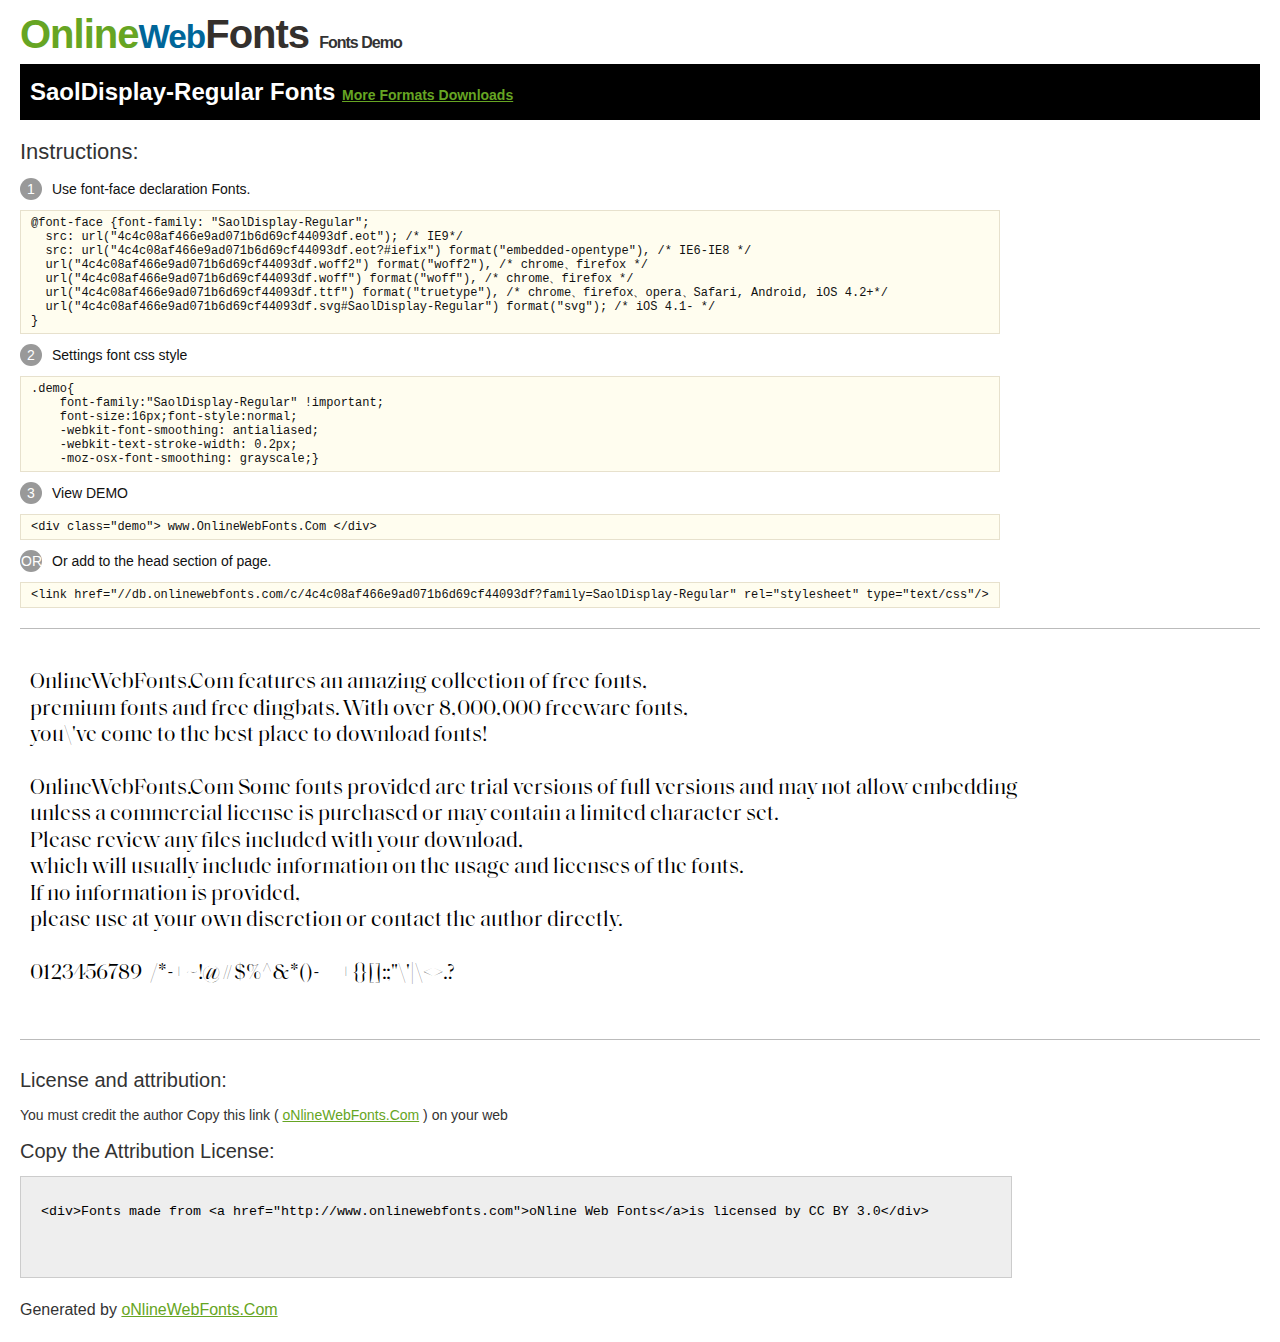
<file: font/OnlineWebFonts_COM_30a1c3e58ee21ce13114d9a353839582/SaolDisplay-Regular/@font-face/Demo.html>
<!DOCTYPE html>
<html>
<head>
<meta charset="utf-8"/>
<title>SaolDisplay-Regular Font - OnlineWebFonts.COM</title>
<style type="text/css">
@font-face {font-family: "SaolDisplay-Regular";
  src: url("4c4c08af466e9ad071b6d69cf44093df.eot"); /* IE9*/
  src: url("4c4c08af466e9ad071b6d69cf44093df.eot?#iefix") format("embedded-opentype"), /* IE6-IE8 */
  url("4c4c08af466e9ad071b6d69cf44093df.woff2") format("woff2"), /* chrome、firefox */
  url("4c4c08af466e9ad071b6d69cf44093df.woff") format("woff"), /* chrome、firefox */
  url("4c4c08af466e9ad071b6d69cf44093df.ttf") format("truetype"), /* chrome、firefox、opera、Safari, Android, iOS 4.2+*/
  url("4c4c08af466e9ad071b6d69cf44093df.svg#SaolDisplay-Regular") format("svg"); /* iOS 4.1- */
}
*{margin:0;padding:0;list-style:none;}pre{border:solid 1px #e7e1cd;background-color:#fffdef;overflow:auto;font-size:12px;line-height:14px;margin-top:10px;margin-right:0;margin-bottom:10px;margin-left:0;padding-top:5px;padding-right:10px;padding-bottom:5px;padding-left:10px;}.demo pre{color:#000;line-height: 1.2em;font-family:"SaolDisplay-Regular"!important;font-size:22px;background-color:#FFF;border-top-width:0px;border-right-width:0px;border-bottom-width:0px;border-left-width:0px;}body{font-family:sans-serif;line-height:1.5;font-size:16px;padding:20px;color:#333;}:hover,:before,:after{-webkit-transition:all 0.1s ease-in;-moz-transition:all 0.1s ease-in;-ms-transition:all 0.1s ease-in;-o-transition:all 0.1s ease-in;transition:all 0.1s ease-in;}*{-moz-box-sizing:border-box;-webkit-box-sizing:border-box;box-sizing:border-box;margin:0;padding:0;}a{color:#66A523;}h1.logo{font-size:40px;letter-spacing:-1px;margin-top:-16px;}h1.logo strong{font-size:16px;font-family:sans-serif;color:#333;}h1.logo a{color:#34302d;text-decoration:none;}h1.logo a span{color:#66A523;}h1.logo a small{color:#006699;}.info{float:left;font-size:14px;margin-top:15px;}.info ul{margin-left:0px;color:#111;margin-bottom:20px;}.info .exs{font-size:12px;color:#666;margin-left:35px;display:block;}.info ul li{margin-top:10px;list-style:none;}.info .numno{color:#fff;border-radius:20px;padding:1px;display:inline-block;width:22px;height:22px;text-align:center;margin-right:10px;background-color:#999999;}.info ul strong{font-weight:normal;color:#000;}.info .inst{font-size:22px;margin-bottom:10px;}.demo{float:left;width:100%;height:auto;border-top-width:1px;border-top-style:solid;border-top-color:#bbb;border-bottom-width:1px;border-bottom-style:solid;border-bottom-color:#bbb;padding-bottom:10px;}.demo .demo_svg{float:left;height:auto;width:100px;margin-right:5px;margin-left:5px;margin-bottom:10px;}.demo .demo_svg i{float:left;height:80px;width:80px;text-align:center;font-size:40px;margin-left:10px;line-height:80px;color:#777;}.demo .demo_svg .code{float:left;height:20px;width:100%;overflow:hidden;text-align:center;line-height:20px;font-size:11px;color:#666;}.demo .demo_svg .txt{float:left;height:20px;width:100%;font-size:11px;text-align:center;white-space:nowrap;overflow:hidden;line-height:20px;}.demo .demo_svg:hover i{font-size:60px;color:#333;}.by{padding-top:15px;float:left;width:100%;margin-top:10px;margin-right:0;margin-bottom:10px;margin-left:0;}.by{margin-bottom:10px;font-size:20px;}.by .attr{font-size:14px;color:#333;padding-top:10px;padding-bottom:10px;}textarea{width:80%;height:auto;border:1px solid #CCC;resize:none;background:#EEE;padding:20px;float:left;margin-top:10px;line-height:30px;}#footer{float:left;width:100%;margin-top:10px;padding-bottom:20px;}h2{background-color:#000;padding-top:10px;padding-bottom:10px;padding-left:10px;color:#FFF;}
</style>
</head>
<body>
<h1 class="logo"> <a href="http://www.onlinewebfonts.com/"> <span>Online</span><small>Web</small>Fonts</a> <strong>Fonts Demo</strong></h1>
<h2>
SaolDisplay-Regular Fonts <a style="font-size:14px;" href="http://www.onlinewebfonts.com/download/4c4c08af466e9ad071b6d69cf44093df" target="_blank">More Formats Downloads</a></h2>
<div class="info">
  <div class="inst">Instructions:</div>
  <ul>
    <li>
      <p> <span class="numno">1</span>Use font-face declaration Fonts.<br />
        <span class="exs">
        <pre>
@font-face {font-family: "SaolDisplay-Regular";
  src: url("4c4c08af466e9ad071b6d69cf44093df.eot"); /* IE9*/
  src: url("4c4c08af466e9ad071b6d69cf44093df.eot?#iefix") format("embedded-opentype"), /* IE6-IE8 */
  url("4c4c08af466e9ad071b6d69cf44093df.woff2") format("woff2"), /* chrome、firefox */
  url("4c4c08af466e9ad071b6d69cf44093df.woff") format("woff"), /* chrome、firefox */
  url("4c4c08af466e9ad071b6d69cf44093df.ttf") format("truetype"), /* chrome、firefox、opera、Safari, Android, iOS 4.2+*/
  url("4c4c08af466e9ad071b6d69cf44093df.svg#SaolDisplay-Regular") format("svg"); /* iOS 4.1- */
}
</pre>
      </span> 
    </li>
    <li>
      <p> <span class="numno">2</span>Settings font css style <br />
      <span class="exs">
<pre>
.demo{
    font-family:"SaolDisplay-Regular" !important;
    font-size:16px;font-style:normal;
    -webkit-font-smoothing: antialiased;
    -webkit-text-stroke-width: 0.2px;
    -moz-osx-font-smoothing: grayscale;}
</pre>
      </span> 
    </li>
    <li>
      <p> <span class="numno">3</span>View DEMO <br />
      <span class="exs"><pre>
&lt;div class="demo"&gt; www.OnlineWebFonts.Com &lt;/div&gt;
</pre></span> 
    </li>
    <li>
      <p> <span class="numno">OR</span>Or add to the head section of page. <br />
      <span class="exs"><pre>
&lt;link href="//db.onlinewebfonts.com/c/4c4c08af466e9ad071b6d69cf44093df?family=SaolDisplay-Regular" rel="stylesheet" type="text/css"/&gt;
</pre></span> 
    </li>
  </ul>
</div>
<div class="demo">
<pre>

OnlineWebFonts.Com features an amazing collection of free fonts,
premium fonts and free dingbats. With over 8,000,000 freeware fonts, 
you\'ve come to the best place to download fonts! 

OnlineWebFonts.Com Some fonts provided are trial versions of full versions and may not allow embedding 
unless a commercial license is purchased or may contain a limited character set. 
Please review any files included with your download, 
which will usually include information on the usage and licenses of the fonts. 
If no information is provided, 
please use at your own discretion or contact the author directly. 

0123456789  /*-+~!@#$%^&*()-=_+{}[]:;"\'|\<>.?

</pre>
</div>

<div class="by">
<div class="by_title">License and attribution:</div>
<div class="attr">You must credit the author Copy this link ( <a href="http://www.onlinewebfonts.com" target="_blank">oNlineWebFonts.Com</a> ) on your web </div><div class="usetitle">Copy the Attribution License:</div>
<textarea onclick="this.focus();this.select();">&lt;div&gt;Fonts made from &lt;a href="http://www.onlinewebfonts.com"&gt;oNline Web Fonts&lt;/a&gt;is licensed by CC BY 3.0&lt;/div&gt;</textarea>
</div>
<div id="footer">
    <div>Generated by <a href="http://www.onlinewebfonts.com" target="_blank">oNlineWebFonts.Com</a></div>
</div>
</body>
</html>
</file>
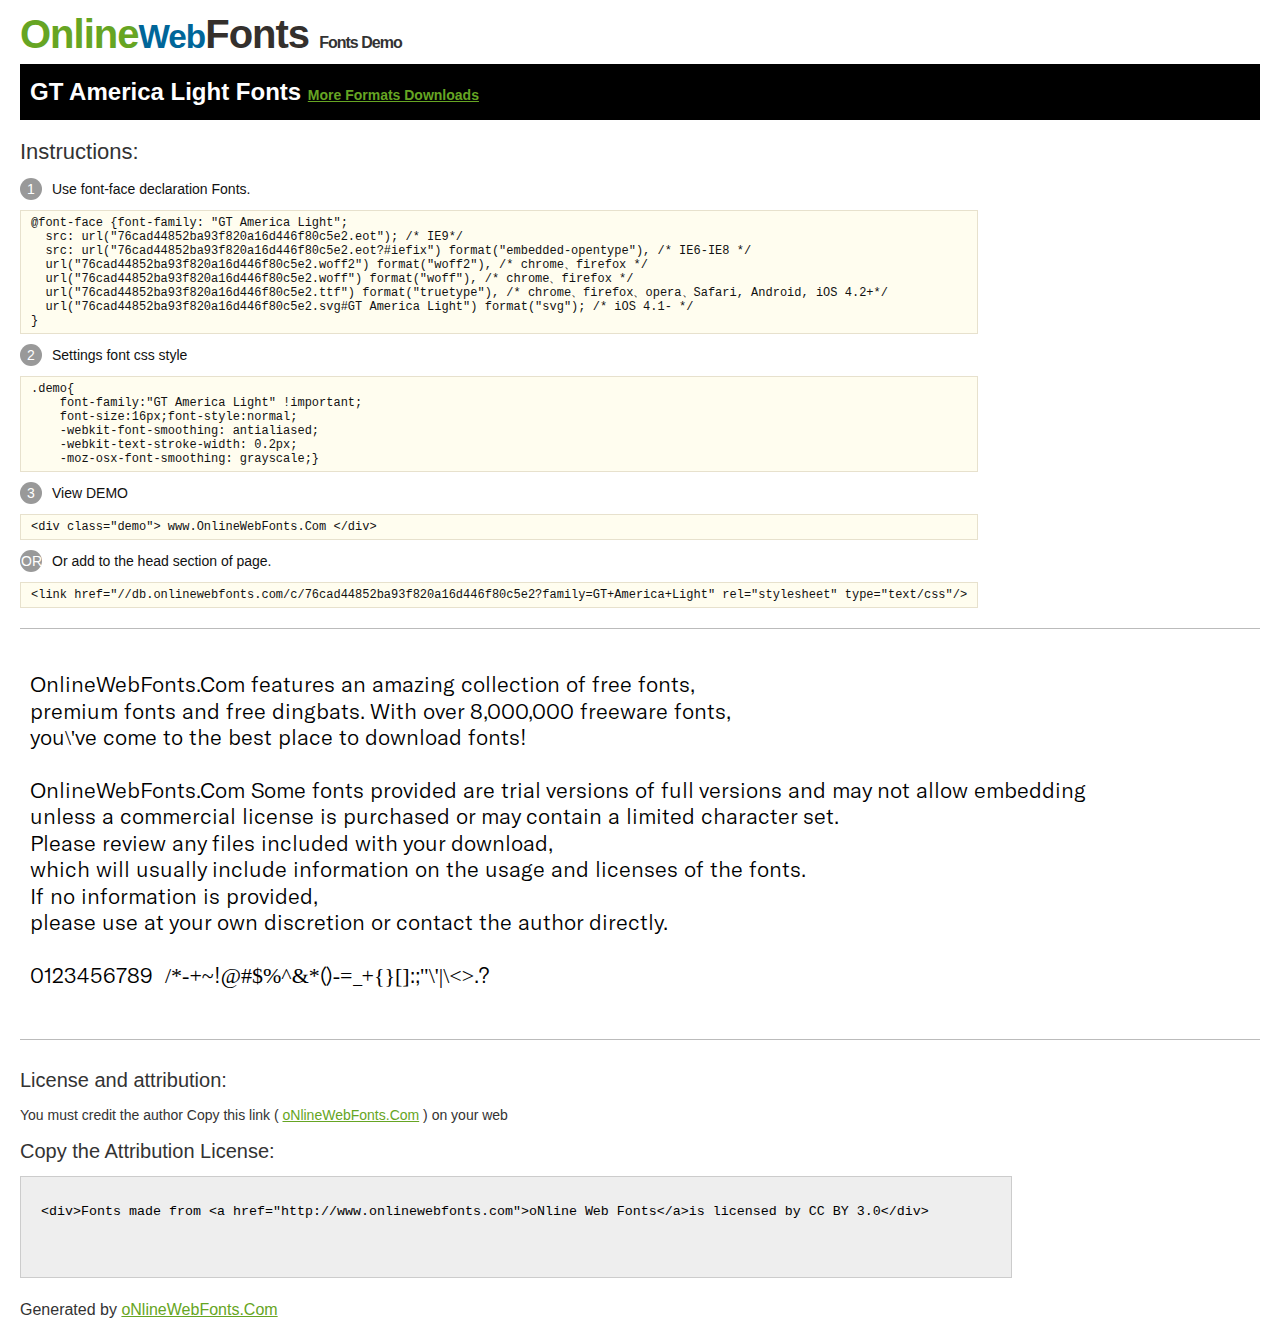
<file: font/OnlineWebFonts_COM_eba517bbd20f917c844e6be6025cb1f7/GT America Light/@font-face/Demo.html>
<!DOCTYPE html>
<html>
<head>
<meta charset="utf-8"/>
<title>GT America Light Font - OnlineWebFonts.COM</title>
<style type="text/css">
@font-face {font-family: "GT America Light";
  src: url("76cad44852ba93f820a16d446f80c5e2.eot"); /* IE9*/
  src: url("76cad44852ba93f820a16d446f80c5e2.eot?#iefix") format("embedded-opentype"), /* IE6-IE8 */
  url("76cad44852ba93f820a16d446f80c5e2.woff2") format("woff2"), /* chrome、firefox */
  url("76cad44852ba93f820a16d446f80c5e2.woff") format("woff"), /* chrome、firefox */
  url("76cad44852ba93f820a16d446f80c5e2.ttf") format("truetype"), /* chrome、firefox、opera、Safari, Android, iOS 4.2+*/
  url("76cad44852ba93f820a16d446f80c5e2.svg#GT America Light") format("svg"); /* iOS 4.1- */
}
*{margin:0;padding:0;list-style:none;}pre{border:solid 1px #e7e1cd;background-color:#fffdef;overflow:auto;font-size:12px;line-height:14px;margin-top:10px;margin-right:0;margin-bottom:10px;margin-left:0;padding-top:5px;padding-right:10px;padding-bottom:5px;padding-left:10px;}.demo pre{color:#000;line-height: 1.2em;font-family:"GT America Light"!important;font-size:22px;background-color:#FFF;border-top-width:0px;border-right-width:0px;border-bottom-width:0px;border-left-width:0px;}body{font-family:sans-serif;line-height:1.5;font-size:16px;padding:20px;color:#333;}:hover,:before,:after{-webkit-transition:all 0.1s ease-in;-moz-transition:all 0.1s ease-in;-ms-transition:all 0.1s ease-in;-o-transition:all 0.1s ease-in;transition:all 0.1s ease-in;}*{-moz-box-sizing:border-box;-webkit-box-sizing:border-box;box-sizing:border-box;margin:0;padding:0;}a{color:#66A523;}h1.logo{font-size:40px;letter-spacing:-1px;margin-top:-16px;}h1.logo strong{font-size:16px;font-family:sans-serif;color:#333;}h1.logo a{color:#34302d;text-decoration:none;}h1.logo a span{color:#66A523;}h1.logo a small{color:#006699;}.info{float:left;font-size:14px;margin-top:15px;}.info ul{margin-left:0px;color:#111;margin-bottom:20px;}.info .exs{font-size:12px;color:#666;margin-left:35px;display:block;}.info ul li{margin-top:10px;list-style:none;}.info .numno{color:#fff;border-radius:20px;padding:1px;display:inline-block;width:22px;height:22px;text-align:center;margin-right:10px;background-color:#999999;}.info ul strong{font-weight:normal;color:#000;}.info .inst{font-size:22px;margin-bottom:10px;}.demo{float:left;width:100%;height:auto;border-top-width:1px;border-top-style:solid;border-top-color:#bbb;border-bottom-width:1px;border-bottom-style:solid;border-bottom-color:#bbb;padding-bottom:10px;}.demo .demo_svg{float:left;height:auto;width:100px;margin-right:5px;margin-left:5px;margin-bottom:10px;}.demo .demo_svg i{float:left;height:80px;width:80px;text-align:center;font-size:40px;margin-left:10px;line-height:80px;color:#777;}.demo .demo_svg .code{float:left;height:20px;width:100%;overflow:hidden;text-align:center;line-height:20px;font-size:11px;color:#666;}.demo .demo_svg .txt{float:left;height:20px;width:100%;font-size:11px;text-align:center;white-space:nowrap;overflow:hidden;line-height:20px;}.demo .demo_svg:hover i{font-size:60px;color:#333;}.by{padding-top:15px;float:left;width:100%;margin-top:10px;margin-right:0;margin-bottom:10px;margin-left:0;}.by{margin-bottom:10px;font-size:20px;}.by .attr{font-size:14px;color:#333;padding-top:10px;padding-bottom:10px;}textarea{width:80%;height:auto;border:1px solid #CCC;resize:none;background:#EEE;padding:20px;float:left;margin-top:10px;line-height:30px;}#footer{float:left;width:100%;margin-top:10px;padding-bottom:20px;}h2{background-color:#000;padding-top:10px;padding-bottom:10px;padding-left:10px;color:#FFF;}
</style>
</head>
<body>
<h1 class="logo"> <a href="http://www.onlinewebfonts.com/"> <span>Online</span><small>Web</small>Fonts</a> <strong>Fonts Demo</strong></h1>
<h2>
GT America Light Fonts <a style="font-size:14px;" href="http://www.onlinewebfonts.com/download/76cad44852ba93f820a16d446f80c5e2" target="_blank">More Formats Downloads</a></h2>
<div class="info">
  <div class="inst">Instructions:</div>
  <ul>
    <li>
      <p> <span class="numno">1</span>Use font-face declaration Fonts.<br />
        <span class="exs">
        <pre>
@font-face {font-family: "GT America Light";
  src: url("76cad44852ba93f820a16d446f80c5e2.eot"); /* IE9*/
  src: url("76cad44852ba93f820a16d446f80c5e2.eot?#iefix") format("embedded-opentype"), /* IE6-IE8 */
  url("76cad44852ba93f820a16d446f80c5e2.woff2") format("woff2"), /* chrome、firefox */
  url("76cad44852ba93f820a16d446f80c5e2.woff") format("woff"), /* chrome、firefox */
  url("76cad44852ba93f820a16d446f80c5e2.ttf") format("truetype"), /* chrome、firefox、opera、Safari, Android, iOS 4.2+*/
  url("76cad44852ba93f820a16d446f80c5e2.svg#GT America Light") format("svg"); /* iOS 4.1- */
}
</pre>
      </span> 
    </li>
    <li>
      <p> <span class="numno">2</span>Settings font css style <br />
      <span class="exs">
<pre>
.demo{
    font-family:"GT America Light" !important;
    font-size:16px;font-style:normal;
    -webkit-font-smoothing: antialiased;
    -webkit-text-stroke-width: 0.2px;
    -moz-osx-font-smoothing: grayscale;}
</pre>
      </span> 
    </li>
    <li>
      <p> <span class="numno">3</span>View DEMO <br />
      <span class="exs"><pre>
&lt;div class="demo"&gt; www.OnlineWebFonts.Com &lt;/div&gt;
</pre></span> 
    </li>
    <li>
      <p> <span class="numno">OR</span>Or add to the head section of page. <br />
      <span class="exs"><pre>
&lt;link href="//db.onlinewebfonts.com/c/76cad44852ba93f820a16d446f80c5e2?family=GT+America+Light" rel="stylesheet" type="text/css"/&gt;
</pre></span> 
    </li>
  </ul>
</div>
<div class="demo">
<pre>

OnlineWebFonts.Com features an amazing collection of free fonts,
premium fonts and free dingbats. With over 8,000,000 freeware fonts, 
you\'ve come to the best place to download fonts! 

OnlineWebFonts.Com Some fonts provided are trial versions of full versions and may not allow embedding 
unless a commercial license is purchased or may contain a limited character set. 
Please review any files included with your download, 
which will usually include information on the usage and licenses of the fonts. 
If no information is provided, 
please use at your own discretion or contact the author directly. 

0123456789  /*-+~!@#$%^&*()-=_+{}[]:;"\'|\<>.?

</pre>
</div>

<div class="by">
<div class="by_title">License and attribution:</div>
<div class="attr">You must credit the author Copy this link ( <a href="http://www.onlinewebfonts.com" target="_blank">oNlineWebFonts.Com</a> ) on your web </div><div class="usetitle">Copy the Attribution License:</div>
<textarea onclick="this.focus();this.select();">&lt;div&gt;Fonts made from &lt;a href="http://www.onlinewebfonts.com"&gt;oNline Web Fonts&lt;/a&gt;is licensed by CC BY 3.0&lt;/div&gt;</textarea>
</div>
<div id="footer">
    <div>Generated by <a href="http://www.onlinewebfonts.com" target="_blank">oNlineWebFonts.Com</a></div>
</div>
</body>
</html>
</file>
